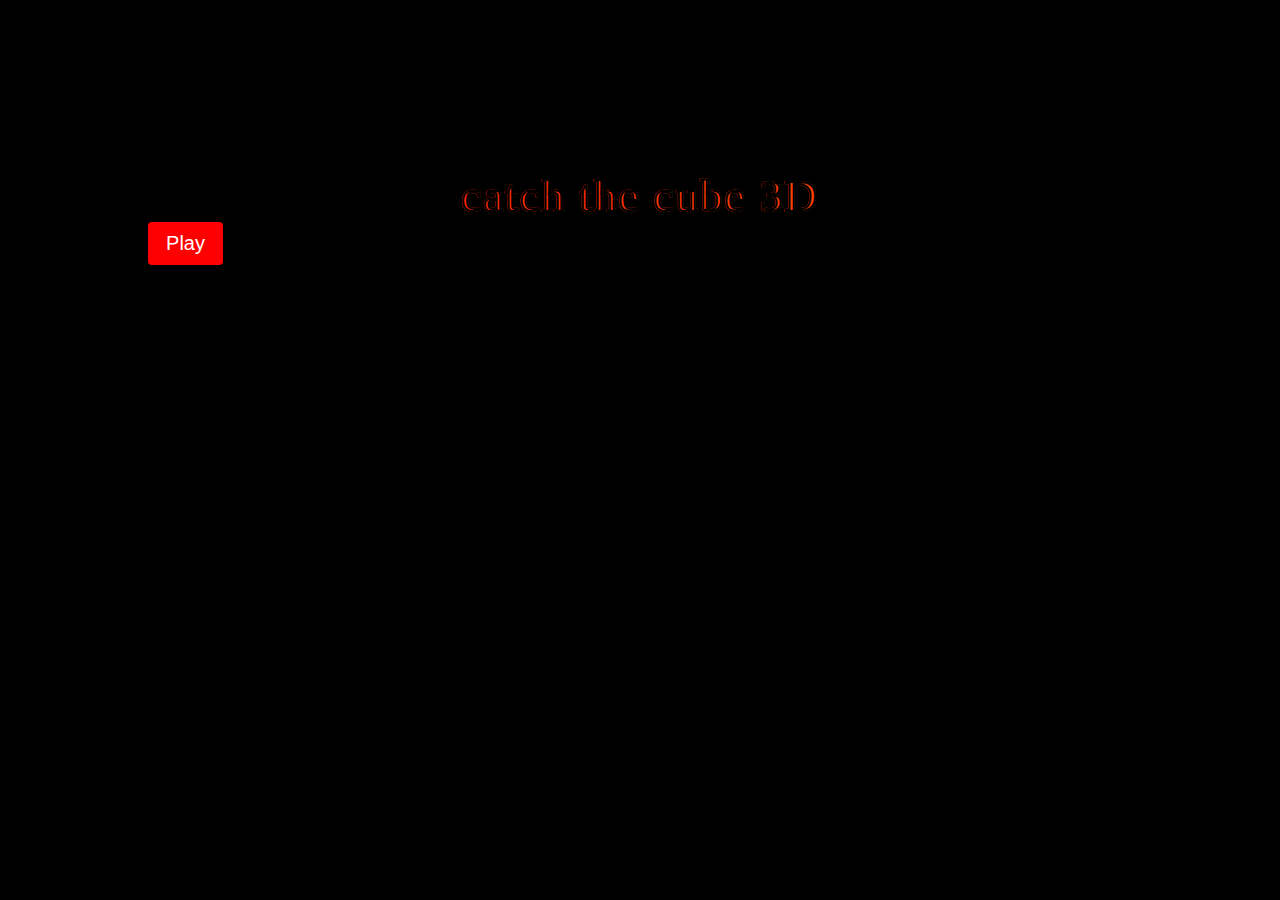
<file: CTC3D/www/index.html>
<!DOCTYPE html>
<html>
<head>
	<title>CatchTheCube3D</title>
	<link rel="stylesheet" href="homepage_css.css" type="text/css">
</head>
<body style="background-color: black;">
	
    <br>
    <br>
    <br>
    <br>
    <br>
    <br>
	  <br>
    <br>
    <br>
    <!--<a href="./SGame/index.html">-->
        <p>catch the cube 3D</p>
    <!--</a>-->
	<a href="/www/CTC3D/index.html">
        <button style ="position : relative;text-align: center; right:140px; left:140px; "class = "button">Play</button>
    </a>
    <br>
    <br>
    <br>
    <br>
    <br>
    <br>
    <br>
	<br>
    <br>
	
</body>
</html>
</file>
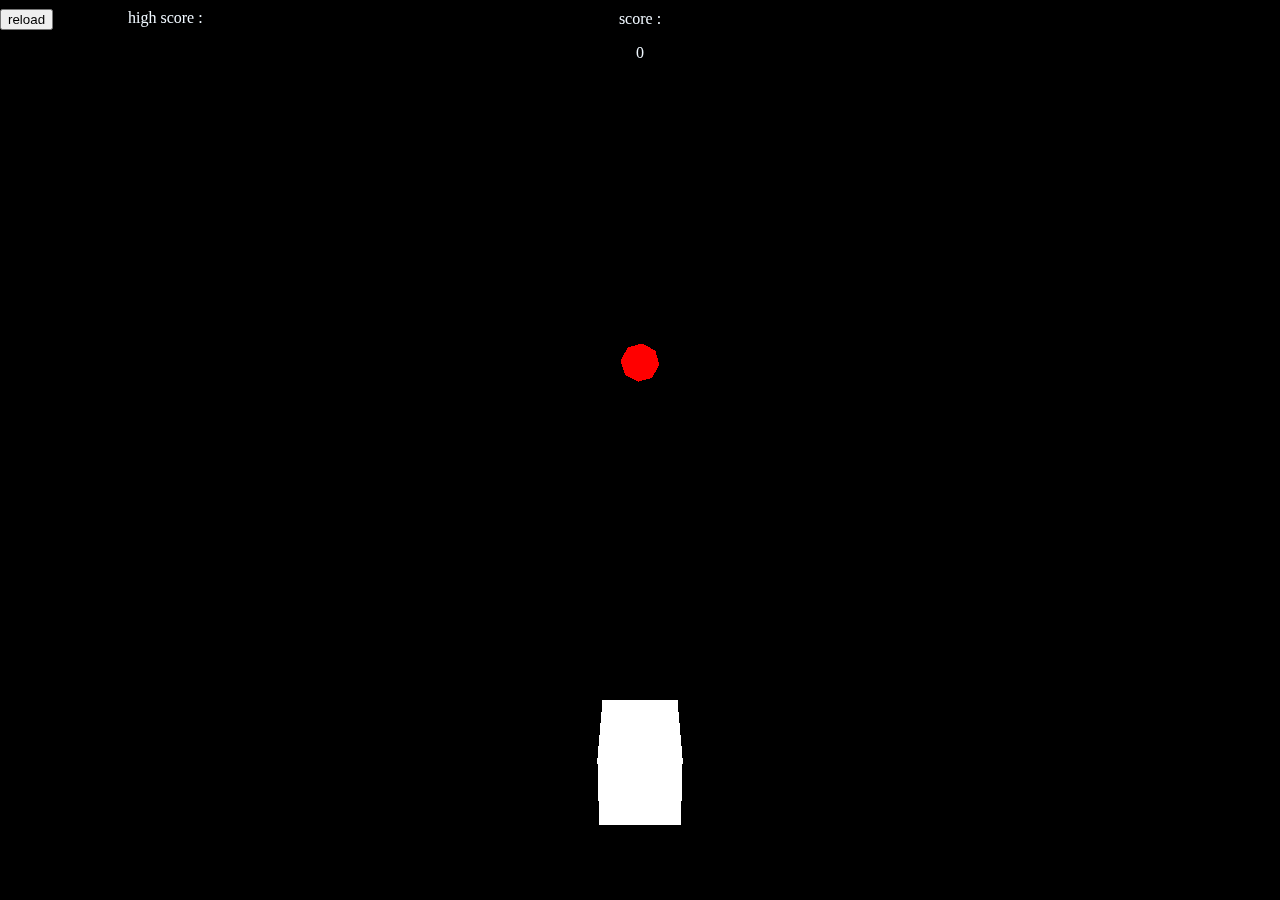
<file: CTC3D/www/CTC3D/index.html>
<!DOCTYPE html>
<html>

<head>
    <meta charset="utf-8">
    <meta name='viewport' content='width=device-width, initial-scale=0.5, maximum-scale=0.5, user-scalable=0' />
    <title>catch the cube 3d</title>
    <style>
        body {
            margin: 0;
        }
        
        canvas {
            display: block;
        }
        
        #info {
            position: absolute;
            top: 10px;
            width: 100%;
            z-index: 100;
            text-align: center;
            display: inline-block;
            color: aliceblue;
        }
    </style>
    <script src="js/input.js"></script>

</head>

<body>
    <script src="js/three.js"></script>
    <div id="info">score :
        <p id='score'></p>
        <h1 id="go" hidden>GAMEOVER</h1>
    </div>
    <div style="position: absolute;top: 1%;z-index: 100;text-align: right;"><button id="reload" onclick="reload()">reload</button></div>
    <div style="position: absolute;top: 1%;z-index: 100;color: aliceblue;margin-left: 10%;">high score :
        <p id='highscore'></p>
    </div>
    <script>
        var score = 0;
        var position = 0;
        // Our Javascript will go here.
        var scene = new THREE.Scene();

        if (isMobile == true) {
            var camera = new THREE.PerspectiveCamera(75, 310 / 720, 0.1, 1000);
        } else {
            var camera = new THREE.PerspectiveCamera(75, window.innerWidth / window.innerHeight, 0.1, 1000);
        }


        var renderer = new THREE.WebGLRenderer();
        renderer.setSize(window.innerWidth, window.innerHeight);
        document.body.appendChild(renderer.domElement);
        var geometry = new THREE.BoxGeometry();
        var materialWhite = new THREE.MeshBasicMaterial({
            color: 0xffffff
        });
        var materialRed = new THREE.MeshBasicMaterial({
            color: 0xff0000
        });
        var cube = new THREE.Mesh(geometry, materialWhite);

        var sp = new THREE.SphereGeometry(0.2);
        var sphere = new THREE.Mesh(sp, materialRed);
        scene.add(cube);
        scene.add(sphere);

        camera.position.z = 6;
        camera.rotation.x = -0.3;

        function animate() {
            var id = requestAnimationFrame(animate);
            sphere.position.y -= 0.02 + (score * 0.002);
            cube.position.y = -6;

            sphere.rotation.y += 0.1;
            sphere.rotation.x -= 0.1;


            move(cube, false, true);
            collision(cube, sphere, checkPos(cube, sphere));
            gameover(checkPos(cube, sphere), id);
            document.getElementById('score').innerHTML = score;


            renderer.render(scene, camera);
        }
        animate();
    </script>

</body>

</html>
</file>
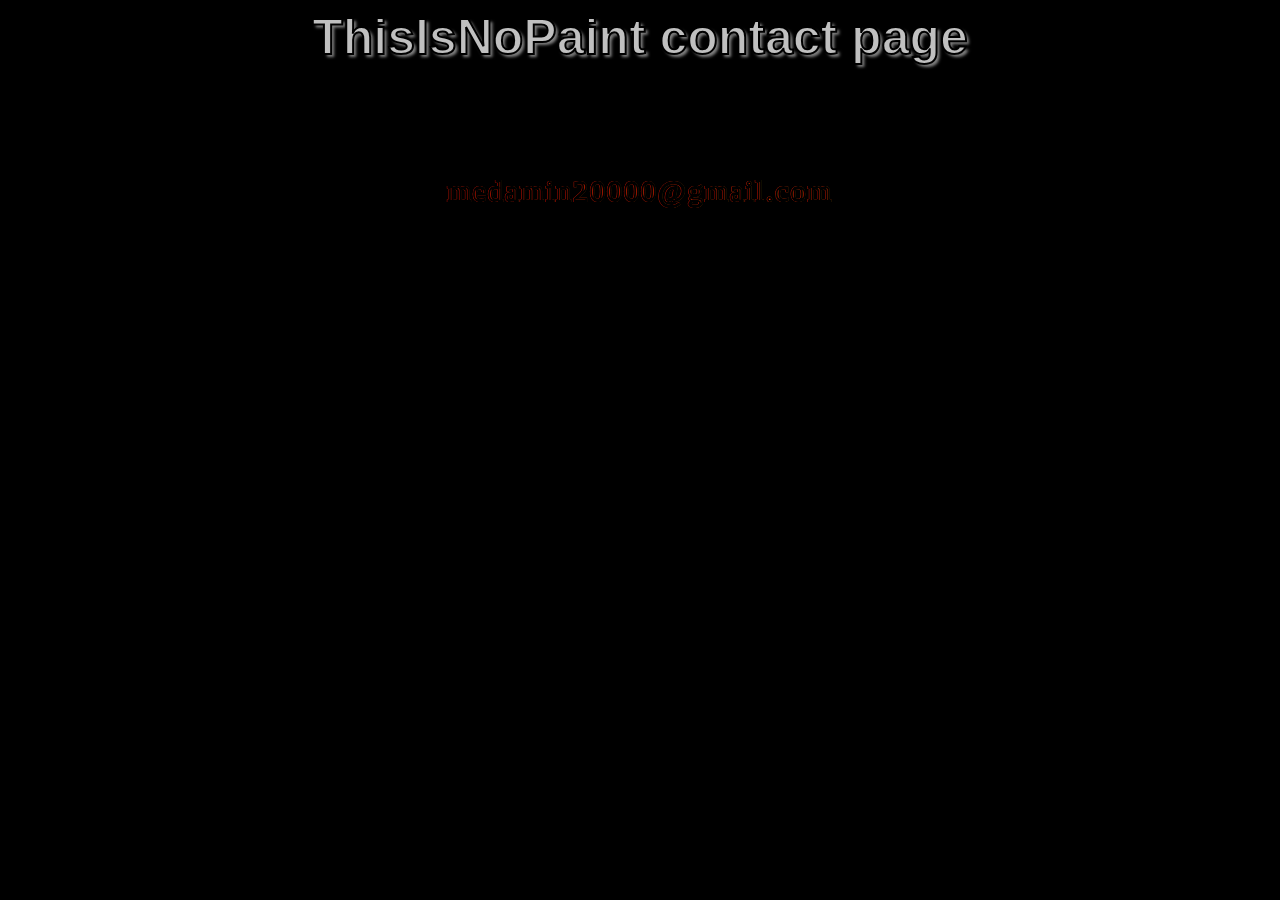
<file: CTC3D/www/informail/mail.html>
<!DOCTYPE html>
<html>
<head>
	<title>contact info</title>
	<link rel="stylesheet" href="homepage_css.css" type="text/css">
</head>
<body style="background-color: black;">
	<h2>
    ThisIsNoPaint
      contact page
    </h2>
    <br>
    <br>
    <br>
    <br>
    <br>
    <br>
    <p>medamin20000@gmail.com</p>	
	
    <br>
    <br>
    <br>
    <br>
    <br>
    <br>
    <br>
    <br>
    <br>
	
</body>
</html>
</file>
<file: CTC3D/www/homepage_css.css>
h2 {
	font-family: Helvetica;
	font-size: 20px;
	color: #000;
	text-align: center;
	margin: auto;
	-webkit-text-fill-color: silver;
	-webkit-text-stroke-width:2px;
	text-shadow: 3px 3px 3px gray;
	cursor: default;
}
a {
	text-decoration: none;
}
p  {
    font-family:comic sans MS;
    text-align: center;
    margin: auto;
	font-size: 45px;
	color: black;
	-webkit-text-fill-color: transparent;
	-webkit-text-stroke-width:2px;
	text-decoration: none;
	letter-spacing: 2px;
	background-image: linear-gradient(to right , #f00, #ff0, #0ff, #0f0, #00f);	
	animation: animate 20s linear infinite;
	-webkit-background-clip: text;
	background-size: 1000%;
}
@keyframes animate
{
	0%
	{
		background-position: 0% 100%;
	}
	50%
	{
		background-position: 100% 0%;
	}
	100%
	{
		background-position: 0% 100%;
	}
}
body {
	background-repeat: repeat-y;
	background-size: cover;
}


.button {
  border-radius: 4px;
  background-color:red;
  border: none;
  color: #FFFFFF;
  
  font-size: 20px;
  padding: 10px;
  width: 75px;
  transition: all 0.5s;
  cursor: pointer;
  margin: 0px;
}

.button span {
  cursor: pointer;
  display: inline-block;
  position: relative;
  transition: 0.5s;
}

.button span:after {
  content: '\00bb';
  position: absolute;
  opacity: 0;
  top: 0;
  right: -20px;
  transition: 0.5s;
}

.button:hover span {
  padding-right: 25px;
}

.button:hover span:after {
  opacity: 1;
  right: 0;
}
</file>
<file: CTC3D/www/informail/homepage_css.css>
h2 {
	font-family: Helvetica;
	font-size: 50px;
	color: #000;
	text-align: center;
	margin: auto;
	-webkit-text-fill-color: silver;
	-webkit-text-stroke-width:2px;
	text-shadow: 3px 3px 3px gray;
	cursor: default;
}
a {
	text-decoration: none;
}
p  {
    font-family:comic sans MS;
    text-align: center;
    margin: auto;
	font-size: 30px;
	color: black;
	-webkit-text-fill-color: transparent;
	-webkit-text-stroke-width:2px;
	text-decoration: none;
	letter-spacing: 2px;
	background-image: linear-gradient(to right , #f00, #ff0, #0ff, #0f0, #00f);	
	animation: animate 20s linear infinite;
	-webkit-background-clip: text;
	background-size: 1000%;
}
@keyframes animate
{
	0%
	{
		background-position: 0% 100%;
	}
	50%
	{
		background-position: 100% 0%;
	}
	100%
	{
		background-position: 0% 100%;
	}
}
body {
	background-repeat: no-repeat;
	background-size: cover;
}
</file>
